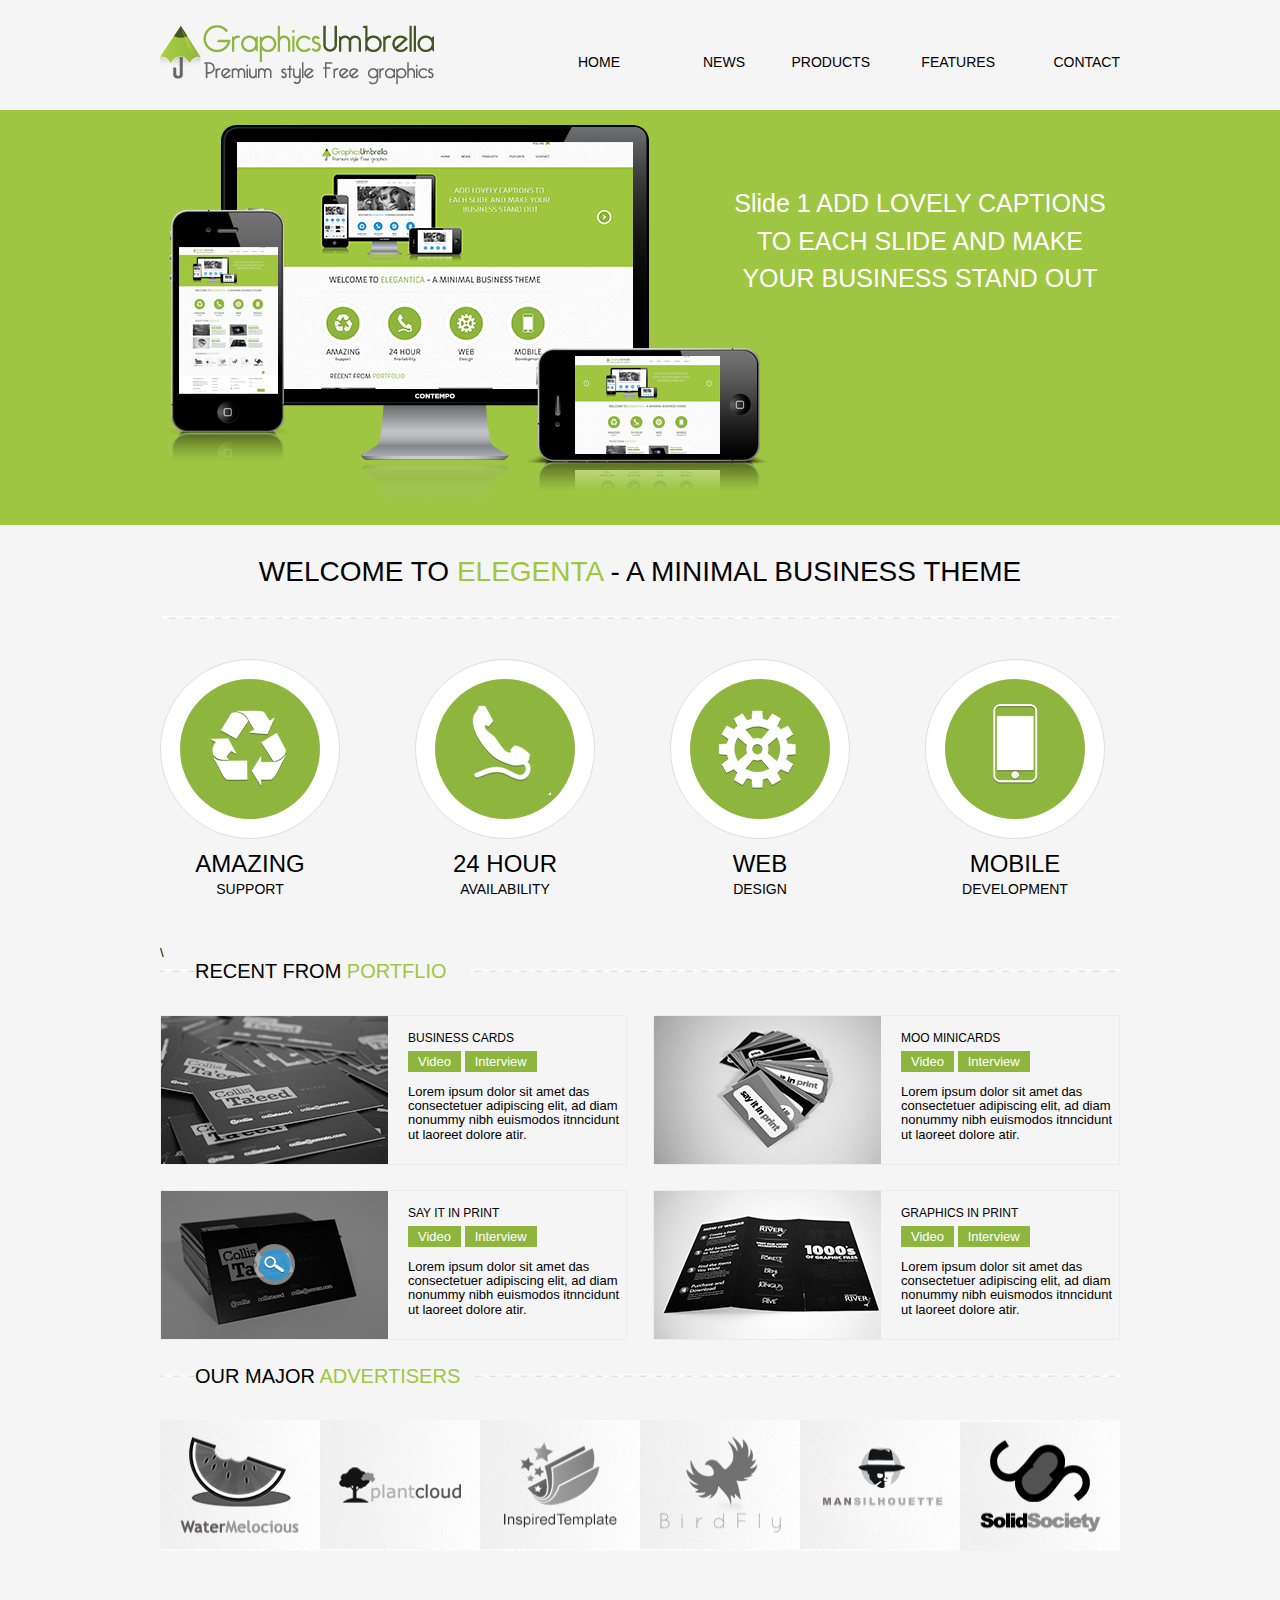
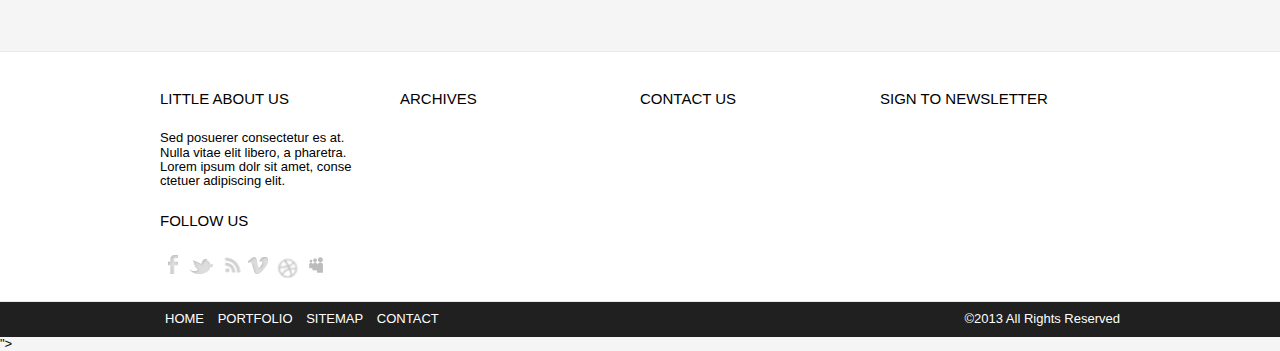
<file: index.html>
<!DOCTYPE html>
<html xmlns="http://www.w3.org/1999/xhtml">
<head>
    <title>Psd to Html Practice</title>
    <link rel="stylesheet" href="styles/reset.css">
    <link rel="stylesheet" href="styles/style.css">
    <link rel="stylesheet" href="styles/index.css">

</head>
<body>
    <header>
        <div>
            <h1>Graphics Umbrellas - Premium style free graphics</h1>
            <nav class="main-menu">
                <ul>
                    <li><a href="#">HOME</a></li>
                    <li><a href="#">NEWS</a></li>
                    <li><a href="#">PRODUCTS</a></li>
                    <li><a href="#">FEATURES</a></li>
                    <li><a href="#">CONTACT</a></li>
                </ul>
            </nav>
        </div>
    </header>
                            <!--Start Rotator-->

<div id="Rotator" class="rotator">
    <a class="prev" href="#"></a>
    <div class="rotator-wrapper">
        <ul>
            <li class="slide0">
                    <div>
                        Slide 1
                        ADD LOVELY CAPTIONS TO
                        EACH SLIDE AND MAKE YOUR
                        BUSINESS STAND OUT
                    </div>
            </li>
            <li class="slide1">
                <div>
                    Slide 2
                    ADD LOVELY CAPTIONS TO
                    EACH SLIDE AND MAKE YOUR
                    BUSINESS STAND OUT
                </div>
            </li>
            <li class="slide2">
                <div>
                    Slide 3
                    ADD LOVELY CAPTIONS TO
                    EACH SLIDE AND MAKE YOUR
                    BUSINESS STAND OUT
                </div>
            </li>
        </ul>
    </div>

    <a class="next" href="#"></a>
</div>

<div class="content">
    <h2>WELCOME TO <span>ELEGENTA</span> - A MINIMAL BUSINESS THEME</h2>
    <div class="service">
        <ul>
            <li>
                <div class ="disc-outer">
                    <div class="disc-inner">
                        <div class="icon amazing"></div>
                    </div>
                </div>
                <h3>Amazing</h3>
                <h5>Support</h5>
            </li>
            <li>
                <div class ="disc-outer">
                    <div class="disc-inner">
                        <div class="icon hour"></div>
                    </div>
                </div>
                <h3>24 Hour</h3>
                <h5>Availability</h5>
            </li>
            <li>
                <div class ="disc-outer">
                    <div class="disc-inner">
                        <div class="icon web"></div>
                    </div>
                </div>
                <h3>Web</h3>
                <h5>Design</h5>
            </li>
            <li>
                <div class ="disc-outer">
                    <div class="disc-inner">
                        <div class="icon mobile"></div>
                    </div>
                </div>
                <h3>Mobile</h3>
                <h5>Development</h5>
            </li>
        </ul>
    </div>\

                        <!--            START PORTFOLIO             -->
    <div class="sub-header">
        <h4>Recent from <span>Portflio</span></h4>
    </div>
    <div class="portfolio-item">
        <img src="images/Port1.jpg" alt="">
        <h5>Business Cards</h5>
        <a href="#">Video</a>
        <a href="#">Interview</a>
        <p>Lorem ipsum dolor sit amet das consectetuer adipiscing elit, ad diam
            nonummy nibh euismodos itnncidunt ut laoreet dolore atir.</p>
    </div>
    <div class="portfolio-item">
        <img src="images/Port-2.jpg" alt="">
        <h5>Moo Minicards</h5>
        <a href="#">Video</a>
        <a href="#">Interview</a>
        <p>Lorem ipsum dolor sit amet das consectetuer adipiscing elit, ad diam
            nonummy nibh euismodos itnncidunt ut laoreet dolore atir.</p>
    </div>
    <div class="portfolio-item">
        <img src="images/Port-3.jpg" alt="">
        <h5>Say It In Print</h5>
        <a href="#">Video</a>
        <a href="#">Interview</a>
        <p>Lorem ipsum dolor sit amet das consectetuer adipiscing elit, ad diam
            nonummy nibh euismodos itnncidunt ut laoreet dolore atir.</p>
    </div>
    <div class="portfolio-item">
        <img src="images/Port-4.jpg" alt="">
        <h5>Graphics In Print</h5>
        <a href="#">Video</a>
        <a href="#">Interview</a>
        <p>Lorem ipsum dolor sit amet das consectetuer adipiscing elit, ad diam

        nonummy nibh euismodos itnncidunt ut laoreet dolore atir.</p>
    </div>
    <div class="sub-header">
        <h4>Our Major <span>Advertisers</span></h4>
    </div>
    <ul class="advertising">
        <li>
            <img src="images/water.png"/>
        </li>

        <li>
            <img src="images/plantcloud.png"/>
        </li>
        <li>
            <img src="images/inspired.png" alt="image not found">
        </li>
        <li>
            <img src="images/bird.png" alt="image not found">
        </li>
        <li>
            <img src="images/manufacture.png" alt="image not found">
        </li>
        <li>
            <img src="images/solid.png" alt="image not found">
        </li>
    </ul>


</div>
<footer class="footer">
    <div class="footer-content">
        <div>
            <h5>Little About Us</h5>
            <p>Sed posuerer consectetur es at. Nulla vitae elit libero,
                a pharetra. Lorem ipsum dolr sit amet, conse ctetuer adipiscing elit.
            </p>
            <h5>Follow us</h5>
            <div class="social-links">
                <ul>
                    <li><a href="#" class="facebook"></a></li>
                    <li><a href="#" class="twitter"></a></li>
                    <li><a href="#" class="rss"></a></li>
                    <li><a href="#" class="vimeo"></a></li>
                    <li><a href="#" class="dribble"></a></li>
                    <li><a href="#" class="msn"></a></li>
                </ul>
            </div>
        </div>
        <div><h5>Archives</h5></div>
        <div><h5>Contact Us</h5></div>
        <div><h5>Sign to Newsletter</h5></div>
    </div>
</footer>
<footer class="base-footer">
    <div class="bf-content">
        <div class="footer-nav">
            <a href="">Home</a>
            <a href="">Portfolio</a>
            <a href="">sitemap</a>
            <a href="">contact</a>
        </div>
        <div class="copy">
            &copy;2013 All Rights Reserved
        </div>
    </div>
</footer>




    <script src="//ajax.googleapis.com/ajax/libs/jquery/3.3.1/jquery.min.js"></script>">
    <script src="jquery.rotator.js"></script>
    <script>
        $(function () {
            $("#Rotator").Rotator();
            
        });
    </script>

</body>
</html>
</file>
<file: styles/style.css>
/*
green:#9fc63f
 */
body{
    background:#f5f5f5;
    font: 13px/1.1em Arial, "Helvetica Neue",Helvetica,Arial,sans-serif;
}
h1,h2,h3,h4,h5{
    text-transform: uppercase;
}
h2 span,
h3 span,
h4 span{
    color:#9fc63f;
}

/*============Header======*/
header{
    overflow: hidden;
    padding: 25px 0;

}
    header > div{
        margin: 0 auto;
        overflow: hidden;
        width: 960px;
    }
    header h1{
    background-image: url("../images/logo.png");
        height: 60px;
        float:left;
        overflow: hidden;
        text-indent: 100%;
        white-space: nowrap;
        width: 274px;
    }

    header nav{
        float:right;
    }
    .main-menu li{
        float: left;
        padding-top: 30px;
        text-align: right;
        width:125px;

    }
    .main-menu a{
        color: #000;
        font-size: 14px;
        text-decoration: none;
        text-transform: uppercase;
    }

    .main-menu a:hover{
        text-decoration: underline;
    }

    .content{
        margin: 0 auto 100px auto;
        overflow: hidden;
        width: 960px;
    }
.footer{
    background: #fff;
    border-top: 1px solid #e9e9e9;
    border-bottom: 1px solid #e9e9e9;
    clear:both;
    overflow: hidden;
}

.footer .footer-content{
    margin: 0 auto;
    padding: 40px 0 20px 0;
    width: 960px;
    overflow: hidden;
}

.footer .footer-content > div{
    float: left;
    margin-right: 40px;
    width:200px;
}
.footer h5{
    font-size: 15px;
    margin-bottom: 25px;
}
.footer p{
    margin-bottom: 25px;
}
.social-links{

}
    .social-links li{
        display: inline-block;
    }
    .social-links a{
        background: no-repeat center center;
        display: block;
        height: 25px;
        width:25px;
    }

    .social-links .facebook{
        background-image: url("../images/facebook-icon.png");
    }
    .social-links .twitter{
        background-image: url("../images/twitter-icon.png");
    }
    .social-links .rss{
        background-image: url("../images/rss-icon.png");
    }
    .social-links .vimeo{
        background-image: url("../images/vimo-icon.png");
    }

    .social-links .dribble{
        background-image: url("../images/internet-icon.png");
    }

    .social-links .msn{
        background-image: url("../images/msn-icon.png");
    }

.base-footer{
    background:#202020;
    padding: 10px 0;
}
    .base-footer .bf-content{
        margin: 0 auto;
        overflow: hidden;
        width: 960px;
    }
    .base-footer .footer-nav{
        float:left;
    }
    .base-footer .footer-nav a{
        color:#fff;
        padding: 0 5px;
        text-decoration: none;
        text-transform: uppercase;
    }
    .base-footer .copy{
        color:#fff;
        float: right;
    }
</file>
<file: styles/index.css>
.rotator{
    background:#9FC642 ;
    clear: both;
    height: 415px;
    position: relative;
}


.rotator .prev{
    background-image: url("../images/prev.png");
    display: block;
    height: 70px;
    left: 100px;
    margin-top: -30px;
    position: absolute;
    top:50%;
    width: 70px;
}

.rotator .next{
    background-image: url("../images/next.png");
    display: block;
    height: 70px;
    margin-top: -30px;
    position: absolute;
    right: 100px;
    top:50%;
    width: 70px;
}

.rotator .rotator-wrapper{
    height: 420px;
    margin: 0 auto;
    width: 960px;
    overflow: hidden;
    position: relative;
}
.rotator ul{
    position: absolute;
    top: 0;
    width: 2000em;
}
.rotator li{
    float: left;
    height: 420px;
    width: 960px;
    position: relative;
}

.slide0, .slide1, .slide2{
    background:url("../images/slide.png") left center no-repeat ;
}

.slide0 div,
.slide1 div,
.slide2 div{
    color: #fff;
    font-size: 25px;
    line-height: 1.5;
    position: absolute;
    right: 0;
    text-align: center;
    top: 75px;
    width: 400px;
}
.content h2{

    background: url("../images/dash.png") bottom right repeat-x;
    font-size: 28px;
    padding: 40px 0;
    text-align: center;

}
.service{
    margin: 40px 0 50px 0;
    overflow: hidden;
}
    .service ul{

    }
    .service li{
        float: left;
        margin-right: 75px;

    }
    .service li:last-child{
        margin-right: 0;
    }

    .service .disc-outer{
        background: #fff;
        border: 1px solid #dedede;
        border-radius: 100%;
        height: 178px;
        margin-bottom: 18px;
        width: 178px;
    }
    .service .disc-inner{
        background: #8EB63E;
        border-radius: 100%;
        height: 140px;
        margin:19px;
        width: 140px;
    }
    .service .disc-inner > .icon{
        background-repeat: no-repeat;
        background-position: center center;
        height: 140px;
        width: 140px;
    }
    .service .amazing{
        background-image: url("../images/attention.png");
    }
    .service .hour{
        background-image: url("../images/phone.png");
    }
    .service .web{
        background-image: url("../images/wheel.png");
    }
    .service .mobile{
        background-image: url("../images/mobile.png");
    }
    .service h3{
        font-size: 24px;
        text-align: center;
        margin-bottom: 10px;
    }

    .service h5{
        font-size: 14px;
        text-align: center;
    }
    
    .sub-header{
        background: url("../images/dash.png") center repeat-x;
        clear: both;
        height: 20px;
        margin-bottom: 35px;
    }
    .sub-header h4{
        background: #f5f5f5;
        font-size: 20px;
        height: 20px;
        padding-top: 4px;
        margin-left: 35px;
        width: 275px;

    }


    .portfolio-item{
        border: 1px solid #ebebeb;
        width: 465px;
        float: left;
        margin-bottom: 25px;
        margin-right: 26px;
    }
    .portfolio-item:nth-child(2n+1){
        margin-right: 0;
    }
    .portfolio-item img{
        float: left;
        height: 148px;
        width: 227px;
        margin-right: 20px;
    }
    .portfolio-item h5{
        font-size: 12px;
        margin: 15px 0 10px 0;
    }
    .portfolio-item a{
        background: #8EB63E;
        color: #fff;
        padding: 3px 10px;
        text-decoration: none;

    }
    .portfolio-item p{
        margin-top: 15px;
    }
    
.advertising{
    clear: both;
}
    .advertising li{
        background-image: url("../images/Header-05.png");
        float: left;
        height: 131px;
        width: 160px;
    }
    .advertising img{
        display: block;
        width: 160px;
        height: 131px;

    }
</file>
